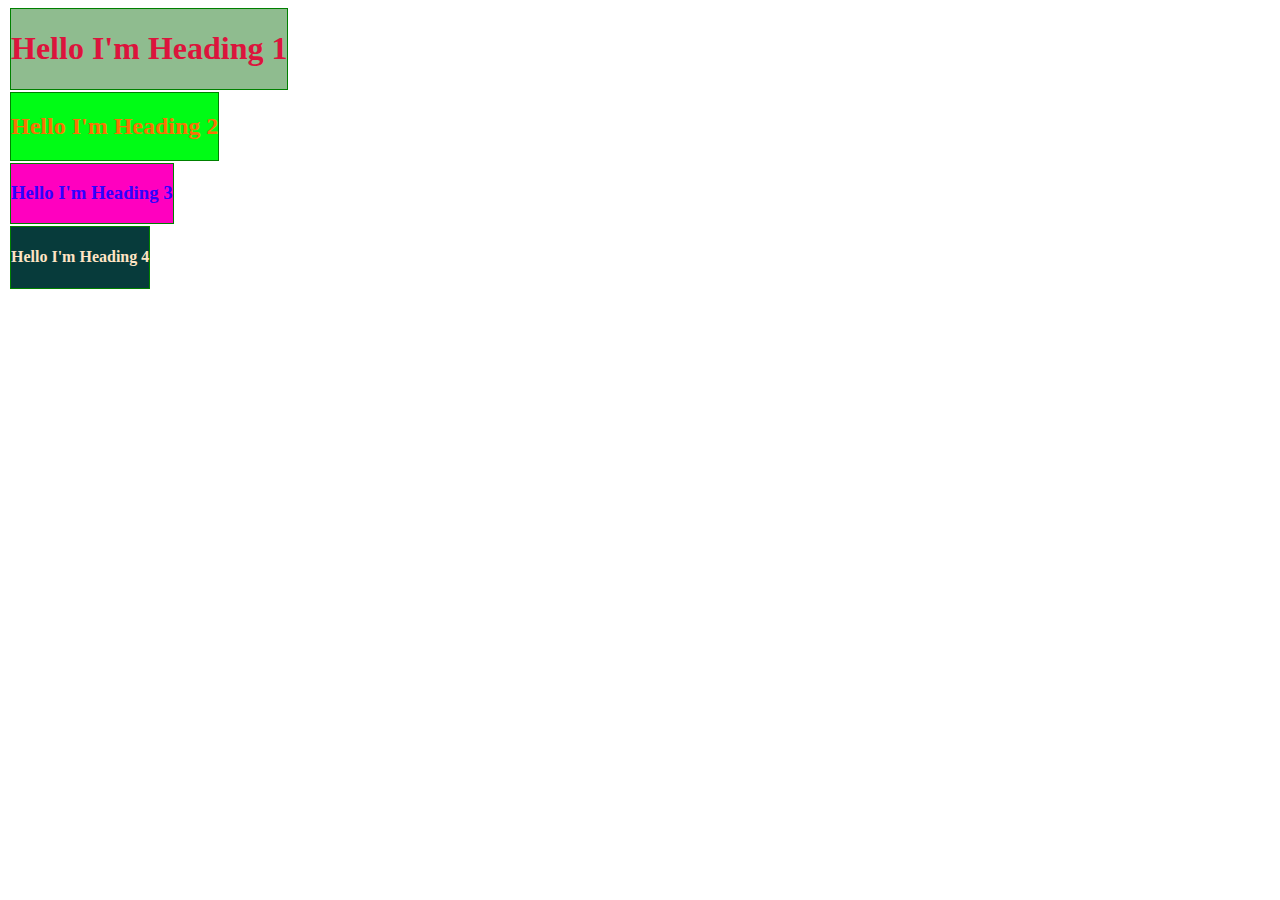
<file: Assignment 1 - colors/index.html>
<!DOCTYPE html>
<html lang="en">

<head>
    <meta charset="UTF-8">
    <meta http-equiv="X-UA-Compatible" content="IE=edge">
    <meta name="viewport" content="width=device-width, initial-scale=1.0">
    <link rel="stylesheet" href="style.css">
    <title>CSS Assignment</title>
</head>

<body>
    <div>
        <h1>Hello I'm Heading 1</h1>
    </div>
    <div>
        <h2>Hello I'm Heading 2</h2>
    </div>
    <div>
        <h3>Hello I'm Heading 3</h3>
    </div>
    <div>
        <h4>Hello I'm Heading 4</h4>
    </div>
</body>

</html>
</file>
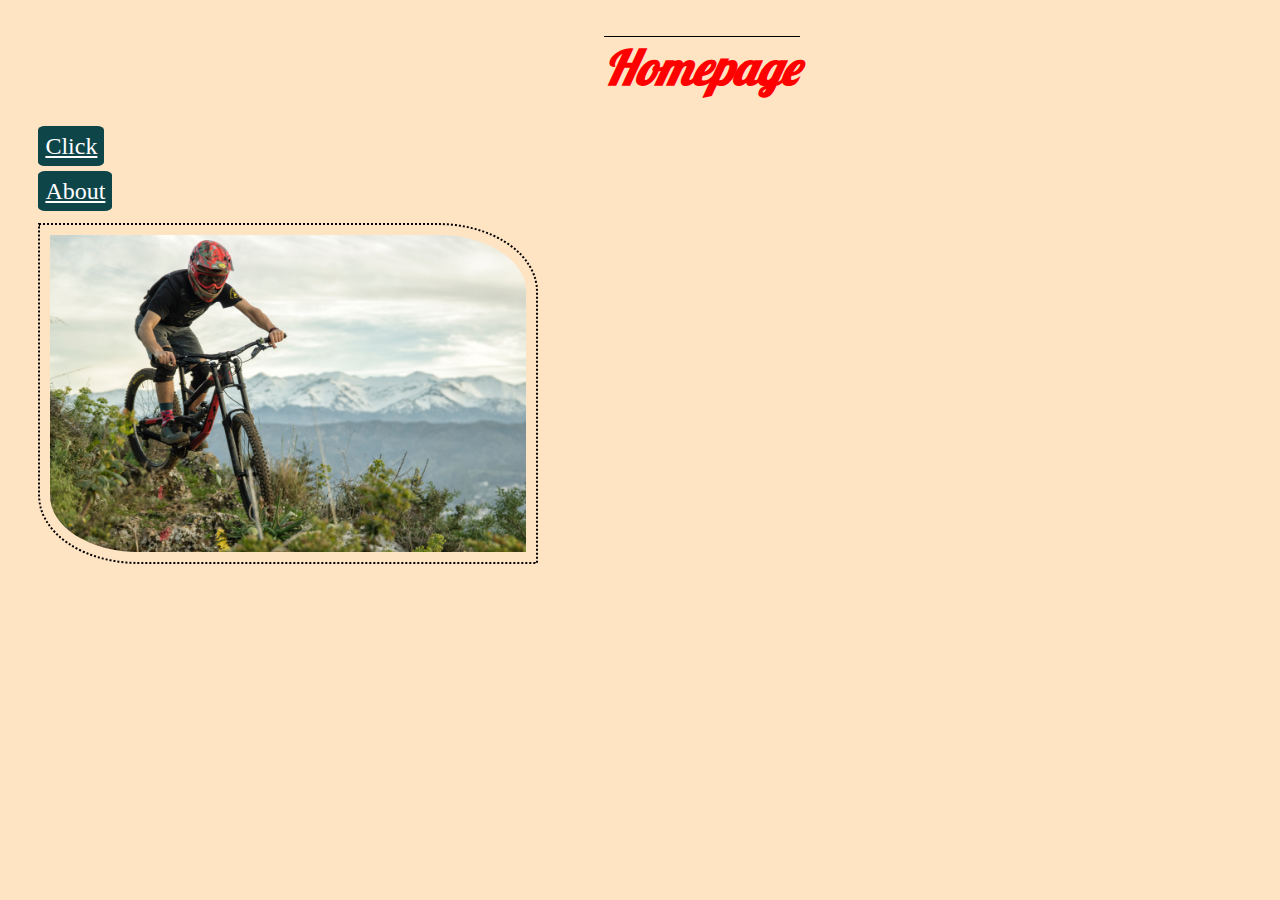
<file: links-and-images/index.html>
<!DOCTYPE html>
<html lang="en">

<head>
    <meta charset="UTF-8">
    <meta http-equiv="X-UA-Compatible" content="IE=edge">
    <meta name="viewport" content="width=device-width, initial-scale=1.0">
    <link rel="preconnect" href="https://fonts.googleapis.com">
    <link rel="preconnect" href="https://fonts.gstatic.com" crossorigin>
    <link href="https://fonts.googleapis.com/css2?family=Lobster&display=swap" rel="stylesheet">
    <link rel="stylesheet" href="../links-and-images/css/style.css">
    <title>"Links & Images"</title>
</head>

<body>
    <h1>Homepage</h1>
    <br>
    <br>
    <a href="https://theuselessweb.com/" target="_blank">Click</a>
    <br>
    <br>
    <a href="./pages/about.html">About</a>
    <br>
    <br>
    <img src="./Images/first-img.jpg" alt="Mountain biker prepare to downhill" width="500px">
</body>

</html>
</file>
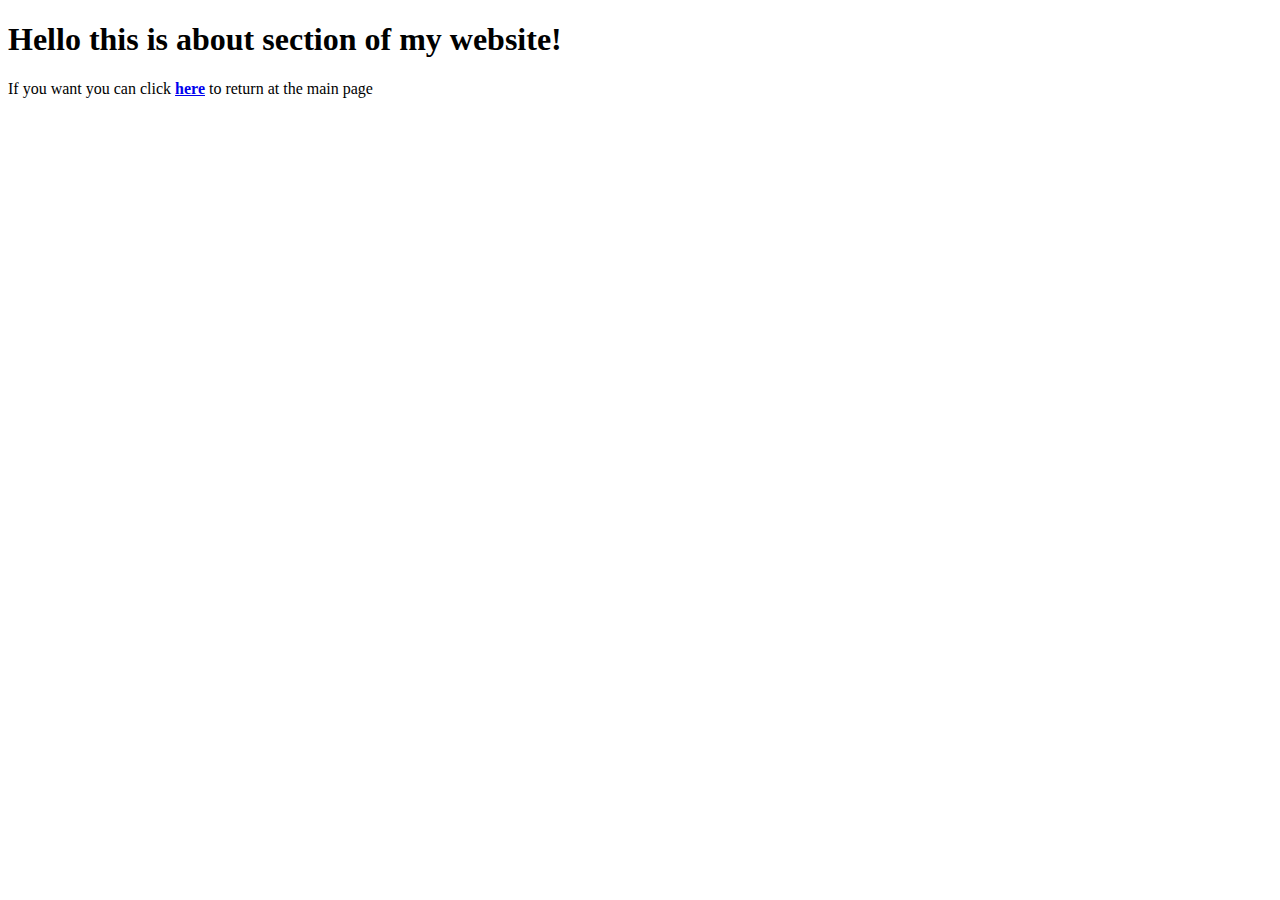
<file: links-and-images/pages/about.html>
<!DOCTYPE html>
<html lang="en">

<head>
    <meta charset="UTF-8">
    <meta http-equiv="X-UA-Compatible" content="IE=edge">
    <meta name="viewport" content="width=device-width, initial-scale=1.0">
    <title>Document</title>
</head>

<body>
    <h1>Hello this is about section of my website! </h1>

    <span>If you want you can click <a href="../index.html"><strong> here</strong></a> to return at the main page</span>
</body>

</html>
</file>
<file: Assignment 1 - colors/style.css>
div {
    width: fit-content;
    margin: 2px;
    border: 1px solid green;
}

div:nth-last-of-type(1) {
    background-color: rgb(7, 59, 59);
}

div:nth-last-of-type(2) {
    background-color: #ff00bf;
}

div:nth-last-of-type(3) {
    background-color: rgb(0, 252, 21);
}

div:nth-last-of-type(4) {
    background-color: hsl(120, 25%, 65%);
}

h1 {
    color: crimson;
}

h2 {
    color: rgb(248, 114, 4);
}

h3 {
    color: hsl(251, 100%, 50%)
}

h4 {
    color: #ffe4c4;
}
</file>
<file: links-and-images/css/style.css>
* {
    margin: 0;
    padding: 0;
    box-sizing: border-box;
}

body {
    margin: 0 3%;
    background-color: bisque;
    color: darkslategrey;
}

h1 {
    font-family: 'Lobster', cursive;
    width: fit-content;
    color: red;
    font-style: oblique;
    font-size: 3em;
    margin: 3% 0 0 47%;
    border-top: 1px solid black;
}

a {
    color: rgb(255, 255, 255);
    font-weight: 400;
    font-size: x-large;
    background-color: rgb(13, 69, 73);
    border-radius: 10%;
    padding: 7px;
}

a:hover {
    background-color: rgb(236, 134, 0);
    transition: 0.5s;
}

img {
    border: 2px dotted black;
    padding: 10px;
    border-radius: 0 20% 0 20%;
}
</file>
